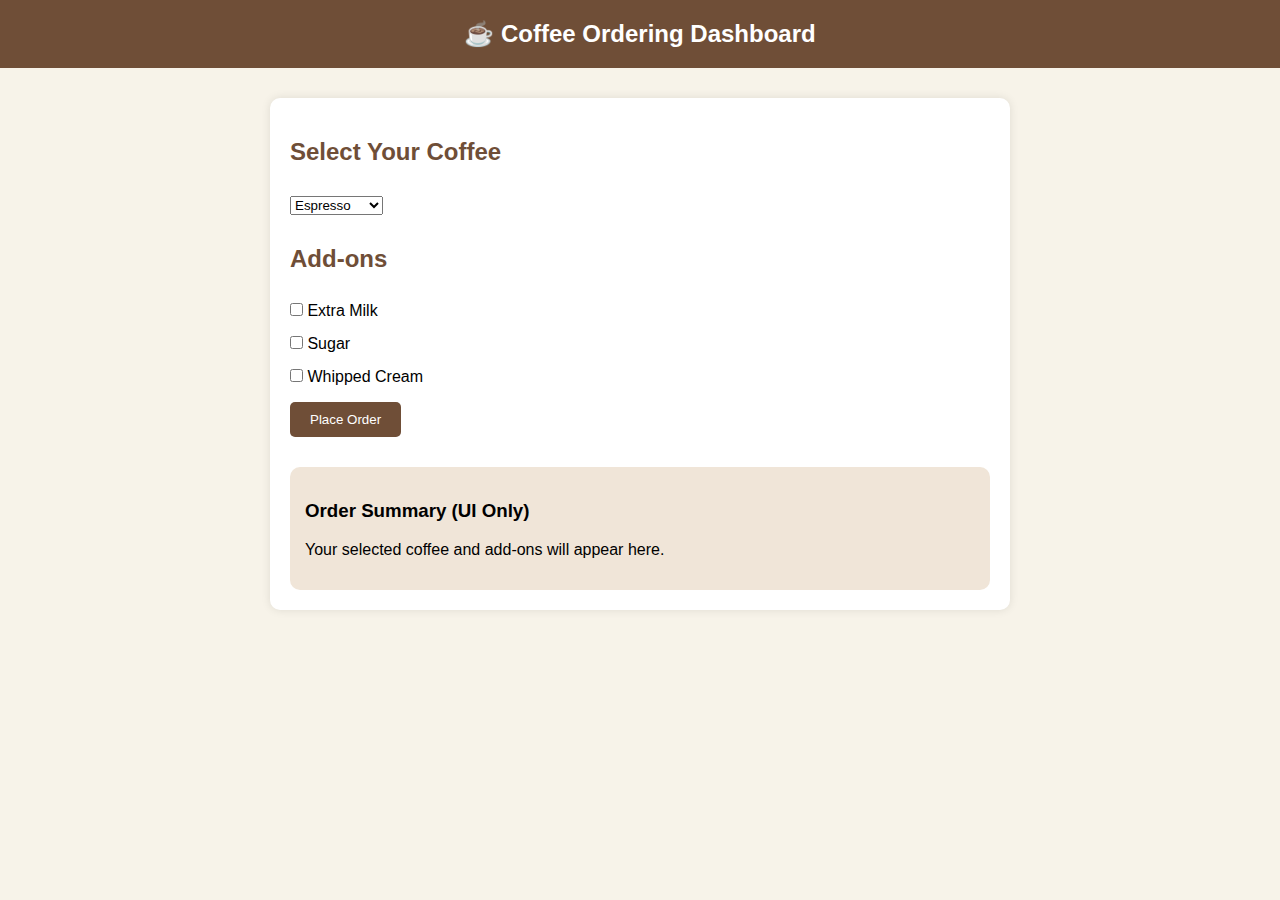
<file: index.html>
<!DOCTYPE html>
<html lang="en">
<head>
  <meta charset="UTF-8" />
  <meta name="viewport" content="width=device-width, initial-scale=1.0" />
  <title>Coffee Ordering Website</title>
  <style>
    body {
      font-family: Arial, sans-serif;
      background: #f7f3e9;
      margin: 0;
      padding: 0;
    }

    header {
      background: #6f4e37;
      color: white;
      padding: 20px;
      text-align: center;
      font-size: 24px;
      font-weight: bold;
    }

    .container {
      width: 90%;
      max-width: 700px;
      margin: 30px auto;
      background: #fff;
      padding: 20px;
      border-radius: 10px;
      box-shadow: 0 0 10px rgba(0,0,0,0.1);
    }

    h2 {
      color: #6f4e37;
    }

    select, input[type="checkbox"], button {
      margin: 10px 0;
    }

    button {
      padding: 10px 20px;
      background: #6f4e37;
      color: white;
      border: none;
      border-radius: 5px;
      cursor: pointer;
    }

    button:hover {
      background: #5b3f2d;
    }

    .dashboard-box {
      background: #f0e5d8;
      padding: 15px;
      border-radius: 10px;
      margin-top: 20px;
    }
  </style>
</head>
<body>

  <header>
    ☕ Coffee Ordering Dashboard
  </header>

  <div class="container">
    <h2>Select Your Coffee</h2>
    <select id="coffee-select">
      <option value="espresso">Espresso</option>
      <option value="latte">Latte</option>
      <option value="cappuccino">Cappuccino</option>
    </select>

    <h2>Add-ons</h2>
    <label><input type="checkbox" value="milk"> Extra Milk</label><br>
    <label><input type="checkbox" value="sugar"> Sugar</label><br>
    <label><input type="checkbox" value="cream"> Whipped Cream</label><br>

    <button id="order-btn">Place Order</button>

    <div class="dashboard-box">
      <h3>Order Summary (UI Only)</h3>
      <p>Your selected coffee and add-ons will appear here.</p>
    </div>
  </div>

  <script>
    // Factory Pattern (Structure Only)
    class Coffee {
      constructor() {
        this.description = "Unknown Coffee";
      }
      getDescription() {
        return this.description;
      }
    }

    class Espresso extends Coffee {
      constructor() {
        super();
        this.description = "Espresso";
      }
    }

    class Latte extends Coffee {
      constructor() {
        super();
        this.description = "Latte";
      }
    }

    class Cappuccino extends Coffee {
      constructor() {
        super();
        this.description = "Cappuccino";
      }
    }

    class CoffeeFactory {
      static createCoffee(type) {
        switch(type) {
          case 'espresso': return new Espresso();
          case 'latte': return new Latte();
          case 'cappuccino': return new Cappuccino();
          default: return null;
        }
      }
    }

    // Decorator Pattern (Structure Only)
    class CoffeeDecorator extends Coffee {
      constructor(coffee) {
        super();
        this.coffee = coffee;
      }
      getDescription() {
        return this.coffee.getDescription();
      }
    }

    class MilkDecorator extends CoffeeDecorator {
      getDescription() {
        return this.coffee.getDescription() + ", Milk";
      }
    }

    class SugarDecorator extends CoffeeDecorator {
      getDescription() {
        return this.coffee.getDescription() + ", Sugar";
      }
    }

    class CreamDecorator extends CoffeeDecorator {
      getDescription() {
        return this.coffee.getDescription() + ", Whipped Cream";
      }
    }

    // UI functionality placeholder
    document.getElementById("order-btn").addEventListener("click", () => {
      alert("Functionality will be added later. UI built successfully.");
    });

  </script>
</body>
</html>
</file>
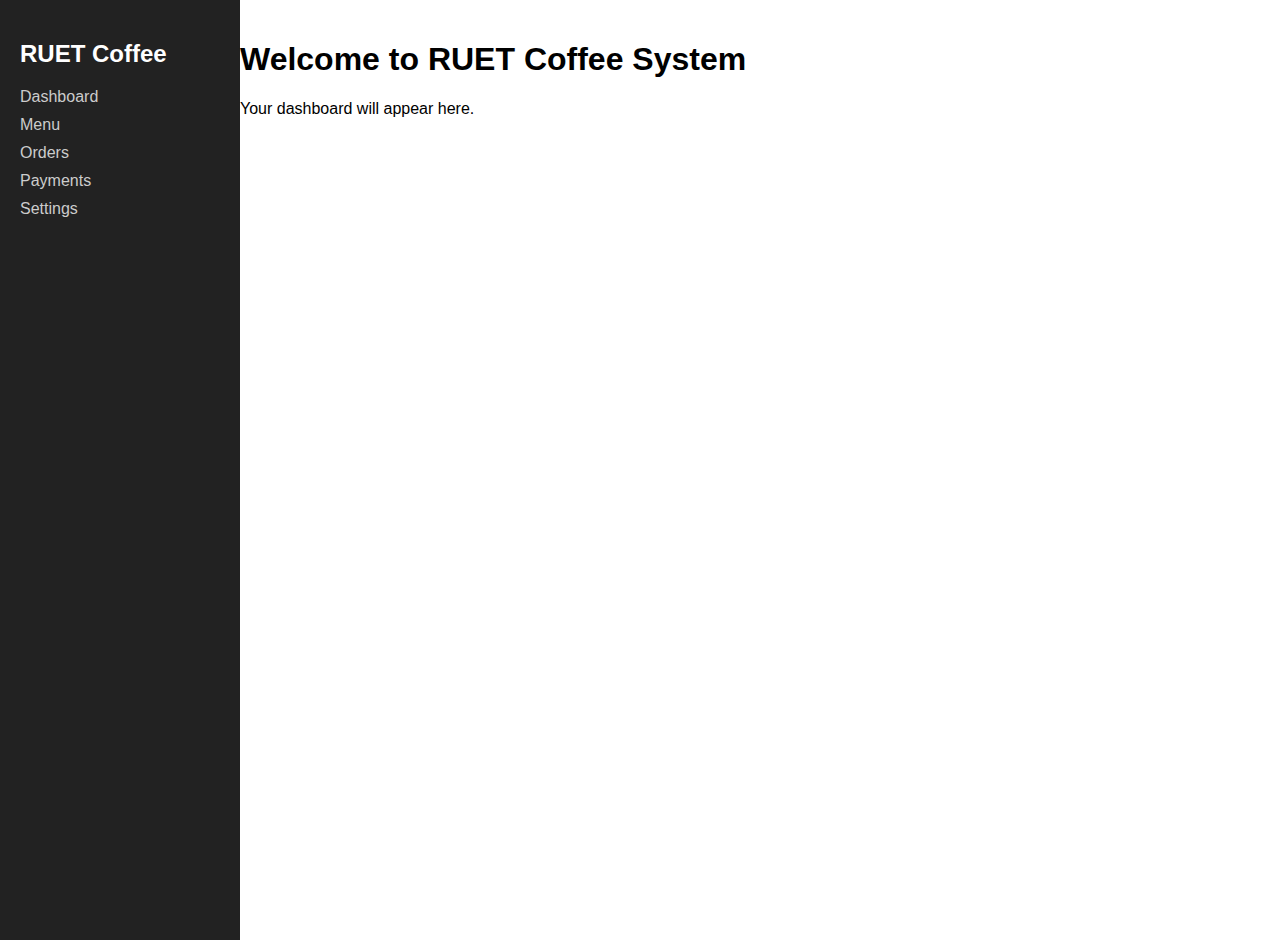
<file: idx.html>
<!DOCTYPE html>
<html lang="en">
<head>
  <meta charset="UTF-8">
  <title>RUET Coffee</title>
  <style>
    body { font-family: Arial, sans-serif; margin: 0; }
    .sidebar {
      width: 200px;
      background: #222;
      color: white;
      height: 100vh;
      padding: 20px;
      float: left;
    }
    .content {
      margin-left: 200px;
      padding: 20px;
    }
    a { color: #ccc; text-decoration: none; display: block; margin: 10px 0; }
    a:hover { color: white; }
  </style>
</head>
<body>
  <div class="sidebar">
    <h2>RUET Coffee</h2>
    <a href="#">Dashboard</a>
    <a href="#">Menu</a>
    <a href="#">Orders</a>
    <a href="#">Payments</a>
    <a href="#">Settings</a>
  </div>

  <div class="content">
    <h1>Welcome to RUET Coffee System</h1>
    <p>Your dashboard will appear here.</p>
  </div>
</body>
</html>
</file>
